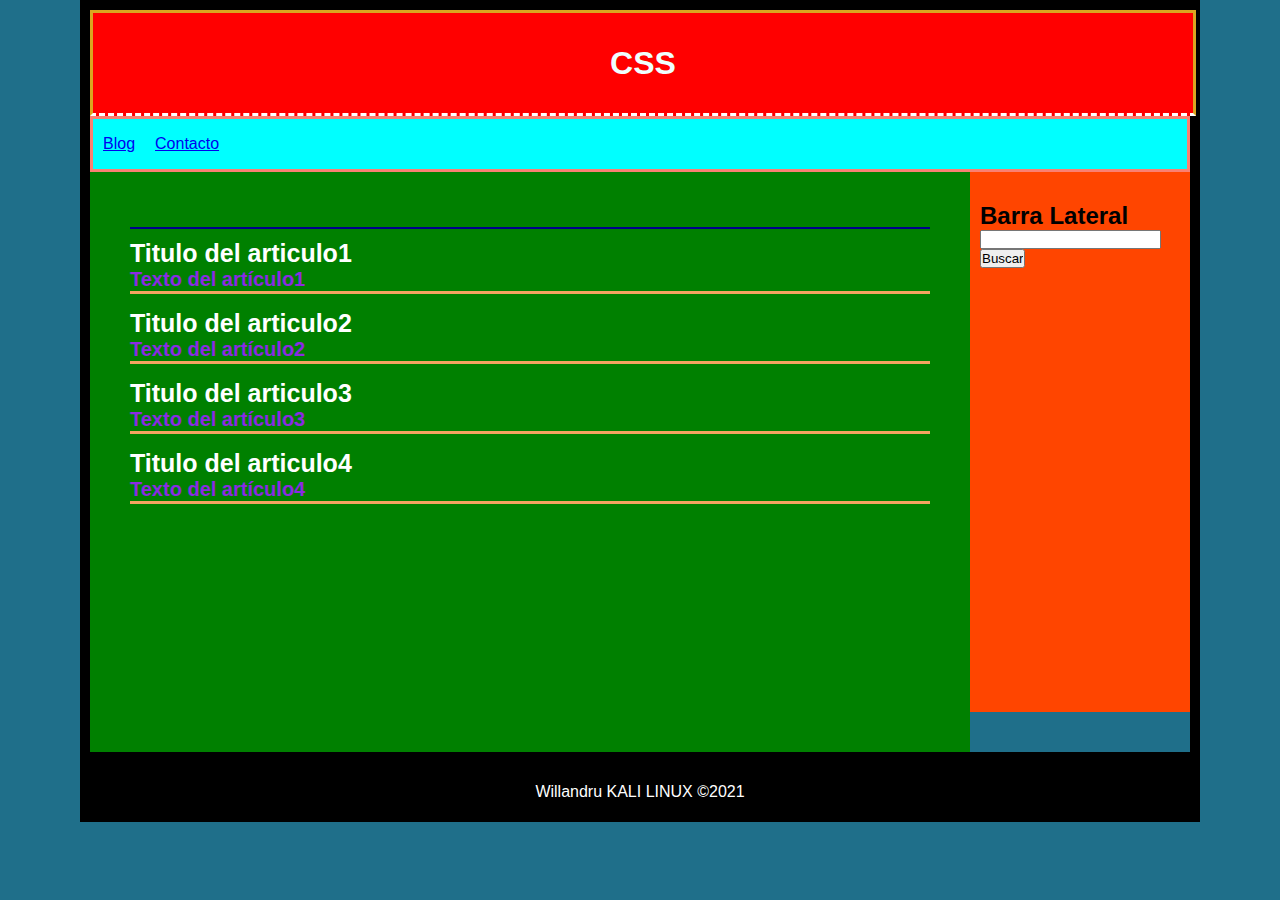
<file: index.html>
<!DOCTYPE html>
<html>

<head>
    <meta charset="utf-8" />
    <title> CSS con Victor Robles YouTube</title>
    <link rel="stylesheet" href="estilos.css" />
</head>

<body>
    

    <div id="container">

        <header>
            <h1>CSS </h1>
        </header>

        <nav>
            <ul>
                <li>
                    <a href="index.html">Blog</a>
                </li>
                <li>
                    <a href="index.html">Contacto</a>
                </li>
            </ul>
        </nav>
        <div class="clearfix"></div>
        <section id="content">

            <article class="article">
                <h2>Titulo del articulo1</h2>
                <p>Texto del artículo1</p>

            </article>

            <article class="article">
                <h2>Titulo del articulo2</h2>
                <p>Texto del artículo2</p>

            </article>

            <article class="article">
                <h2>Titulo del articulo3</h2>
                <p>Texto del artículo3</p>

            </article>

            <article class="article">
                <h2>Titulo del articulo4</h2>
                <p>Texto del artículo4</p>

            </article>

        </section>

        <aside>
            <h2>Barra Lateral</h2>
            <form>
                <input type="text">
                <input type="submit" value="Buscar"/>
            </form>

        </aside>
        <div class="clearfix"></div>
        <footer>
            Willandru KALI LINUX &copy;2021 
        </footer>

    </div>



</body>


</html>
</file>
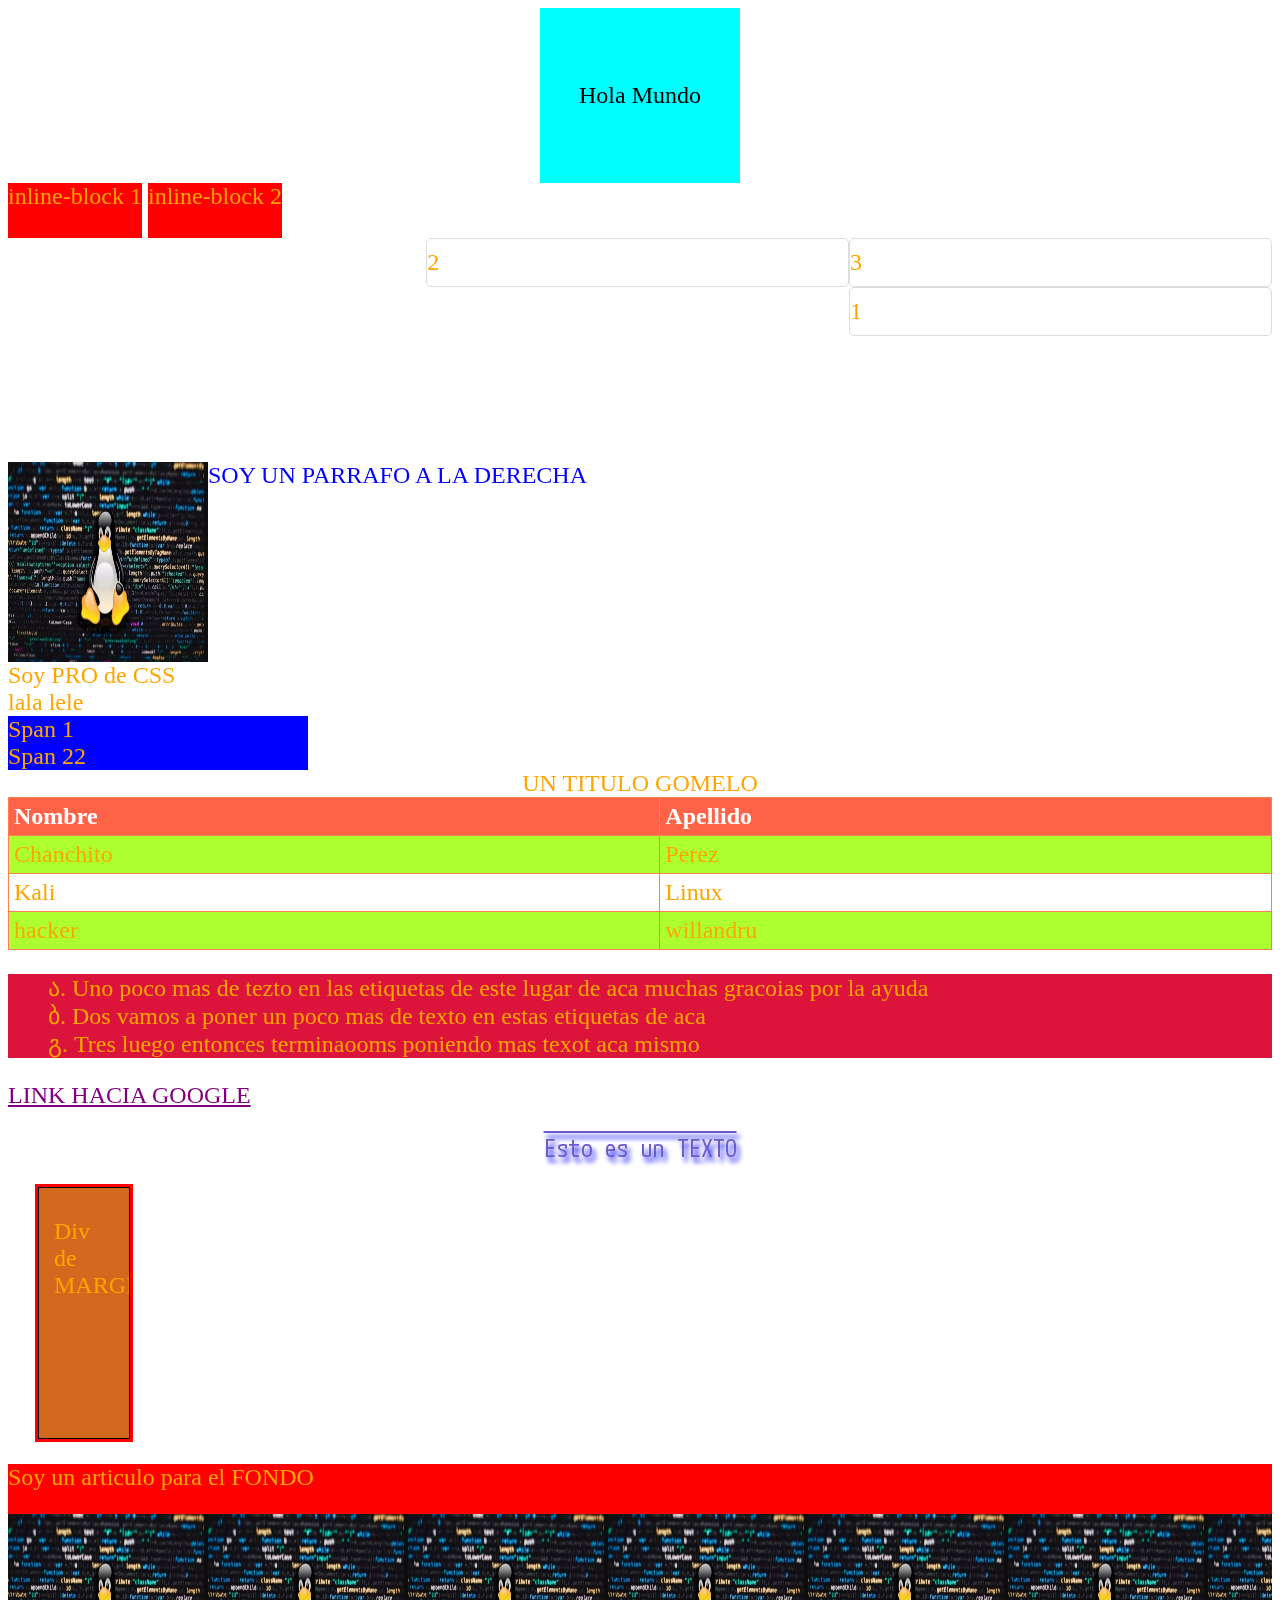
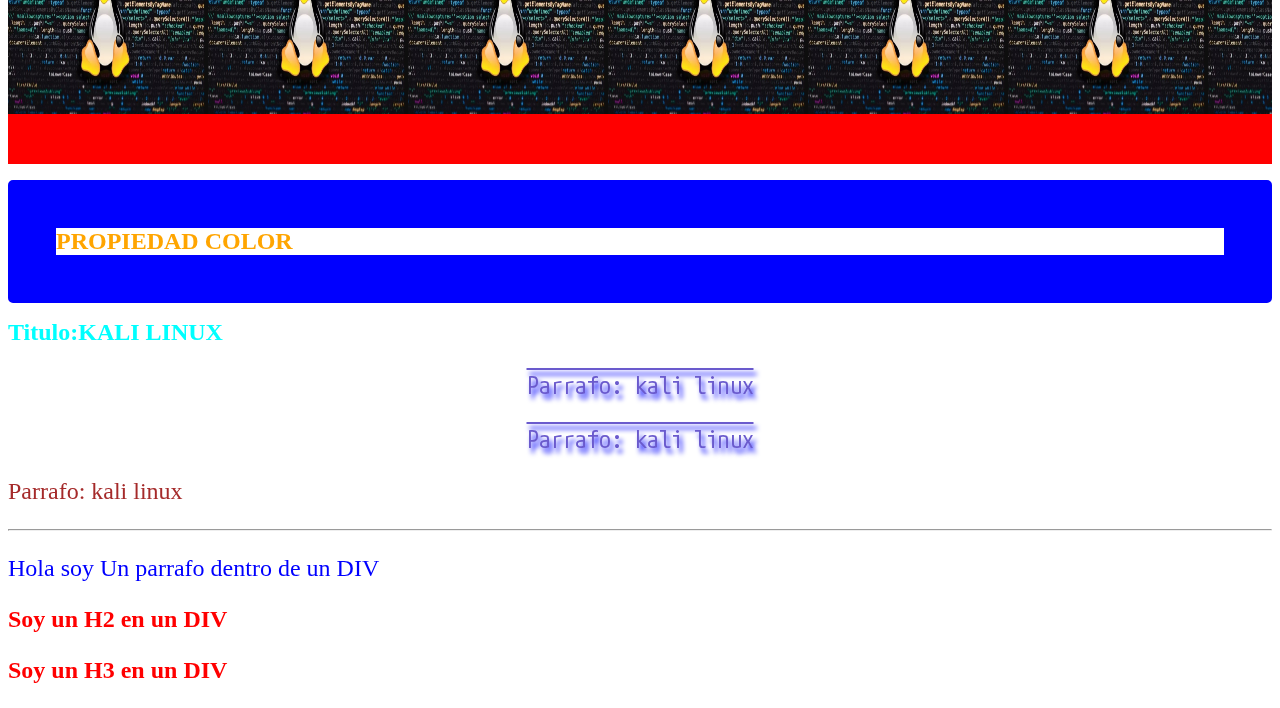
<file: CSS_Ahora/index.html>
<!DOCTYPE html>
<html >
<head>
    
    <title>Document</title>
    <link rel="stylesheet" href="style.css" />
    
    <link rel="preconnect" href="https://fonts.googleapis.com">
    <link rel="preconnect" href="https://fonts.gstatic.com" crossorigin>
    <link href="https://fonts.googleapis.com/css2?family=M+PLUS+1+Code:wght@700&display=swap" rel="stylesheet">
</head>
<body>
    <section class="center">
        <p>
            Hola Mundo
        </p>
    </section>


    <div class="inline-block">
        inline-block 1
    </div>
    <div class="inline-block">
        inline-block 2
    </div>



    <div class="container"> 
        <article class="card right">
            3
        </article>
        <article class="card right">
            2
        </article>
        <article class="card right">
            1
        </article>
    </div>
    <div class="container">
        <img src="img.jpg" class="left" >
        <p>SOY UN PARRAFO A LA DERECHA</p>
    </div>


    <article id="position">Soy PRO de CSS</article>

    <div class="inline">
        lala
    </div>
    <div class="inline">
        lele
    </div>

    <span>
        Span 1
    </span>

    <span>
        Span 22
    </span>

    <table>
        <caption>UN TITULO GOMELO</caption>
        <tr>
            <th>Nombre</th>
            <th>Apellido</th>
        </tr>
        <tr>
            <td>Chanchito</td>
            <td>Perez</td>
        </tr>
        <tr>
            <td>Kali</td>
            <td>Linux</td>
        </tr>
        <tr>
            <td>hacker</td>
            <td>willandru</td>
        </tr>

    </table>
    <ul>
        <li>Uno poco mas de tezto en las etiquetas de este lugar de aca muchas gracoias por la ayuda</li>
        <li>Dos vamos a poner un poco mas de texto en estas etiquetas de aca</li>
        <li>Tres luego entonces terminaooms poniendo mas texot aca mismo</li>
    </ul>
<a href="https://www.google.co.nz"> LINK HACIA GOOGLE</a>

    <p class="texto"> Esto es un TEXTO</p>
    <div class="margen"> Div de MARGEN</div>
    <article id="fondo">
        Soy un articulo para el FONDO
    </article>
    <h1 class="color">PROPIEDAD COLOR</h1>
   <h1 id="titulo">Titulo:KALI LINUX</h1>
   <p class="texto"> Parrafo: kali linux</p>
   <p class="texto dos"> Parrafo: kali linux</p>
   <p class="Tres"> Parrafo: kali linux</p>
   <hr>
   <div>

        <p>Hola soy Un parrafo dentro de un DIV</p>
        <h2>Soy un H2 en un DIV</h2>
        <h3>Soy un H3 en un DIV</h3>

   </div>
</body>
</html>
</file>
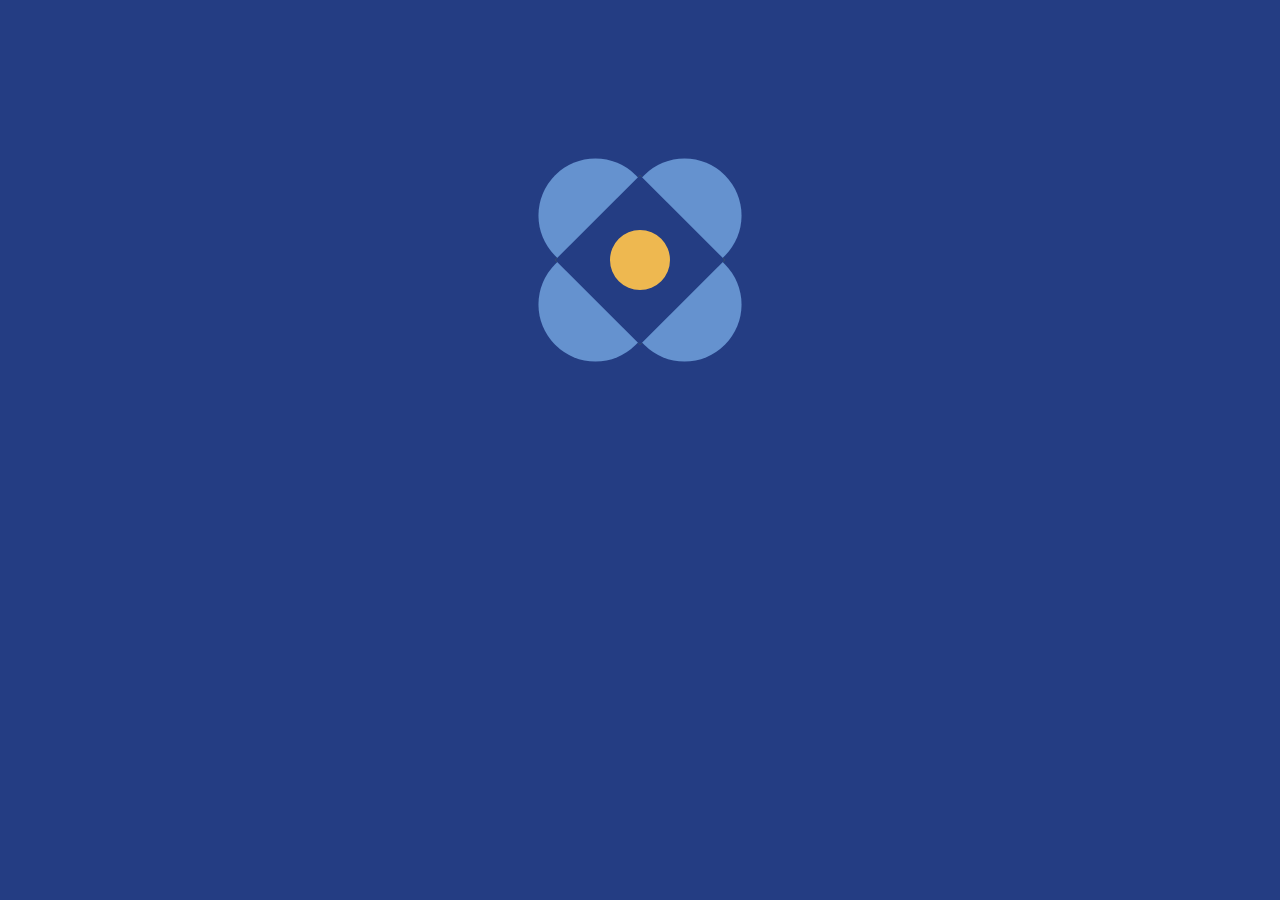
<file: CSS_Challenges/flower/index.html>
<!DOCTYPE html>
<html lang="en">
<head>
    <meta charset="UTF-8">
    <meta http-equiv="X-UA-Compatible" content="IE=edge">
    <meta name="viewport" content="width=device-width, initial-scale=1.0">
    <title>Document</title>
    <link rel="stylesheet" href="style.css" />
</head>
<body>
    <div class="outer">
        <!-- <p class="oter-bg"></p> -->
        <p class="inner"></p>
        <div class="fondo"></div>
       
    </div>
    
</body>
</html>
</file>
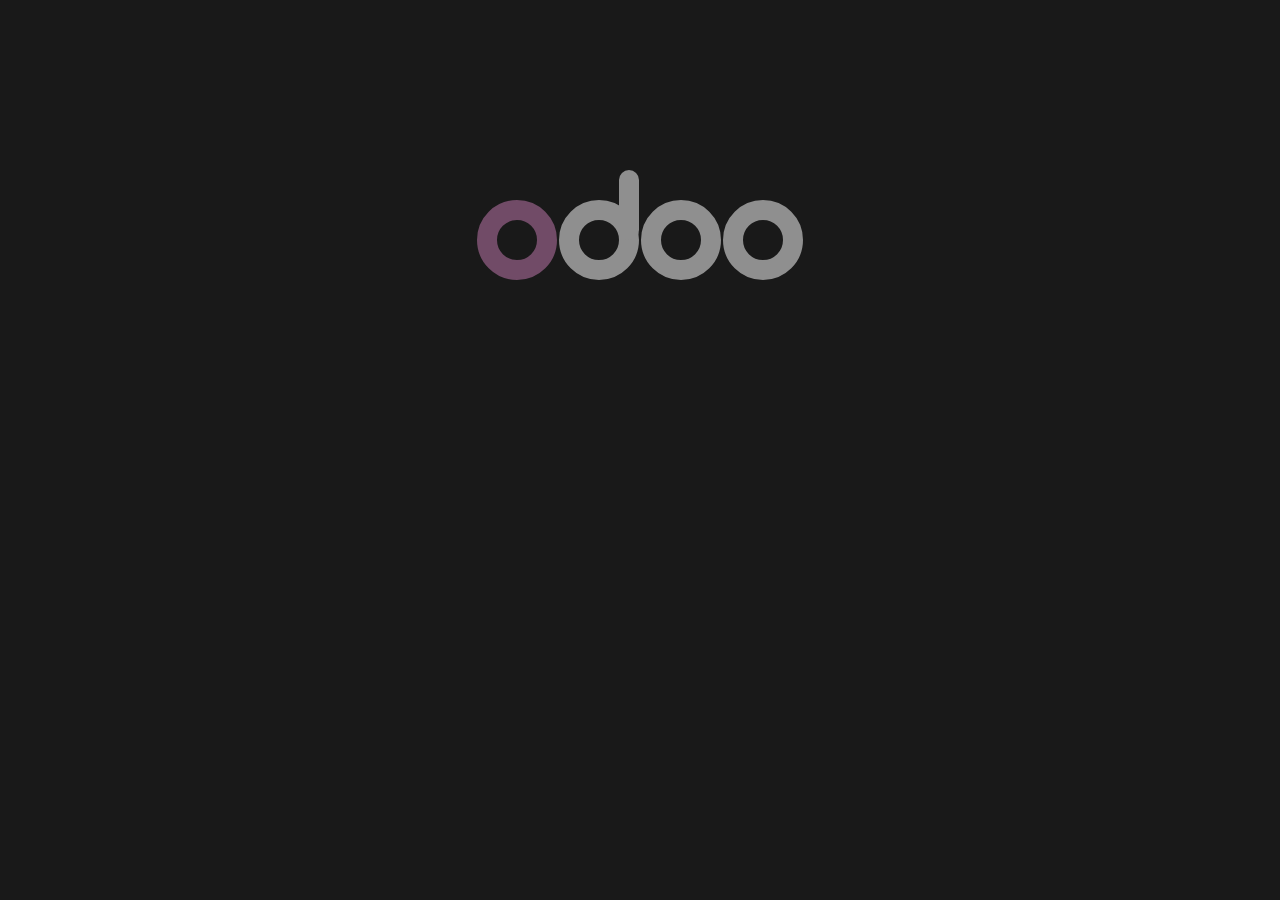
<file: CSS_Challenges/odoo/index.html>
<!DOCTYPE html>
<html lang="en">
<head>
    <meta charset="UTF-8">
    <meta http-equiv="X-UA-Compatible" content="IE=edge">
    <meta name="viewport" content="width=device-width, initial-scale=1.0">
    <title>Document</title>
    <link rel="stylesheet" href="style.css" />
</head>
<body>

    <div class="a"></div>
    <div class="b"></div>
    <div class="c"></div>
    <div class="d"></div>
    
</body>
</html>
</file>
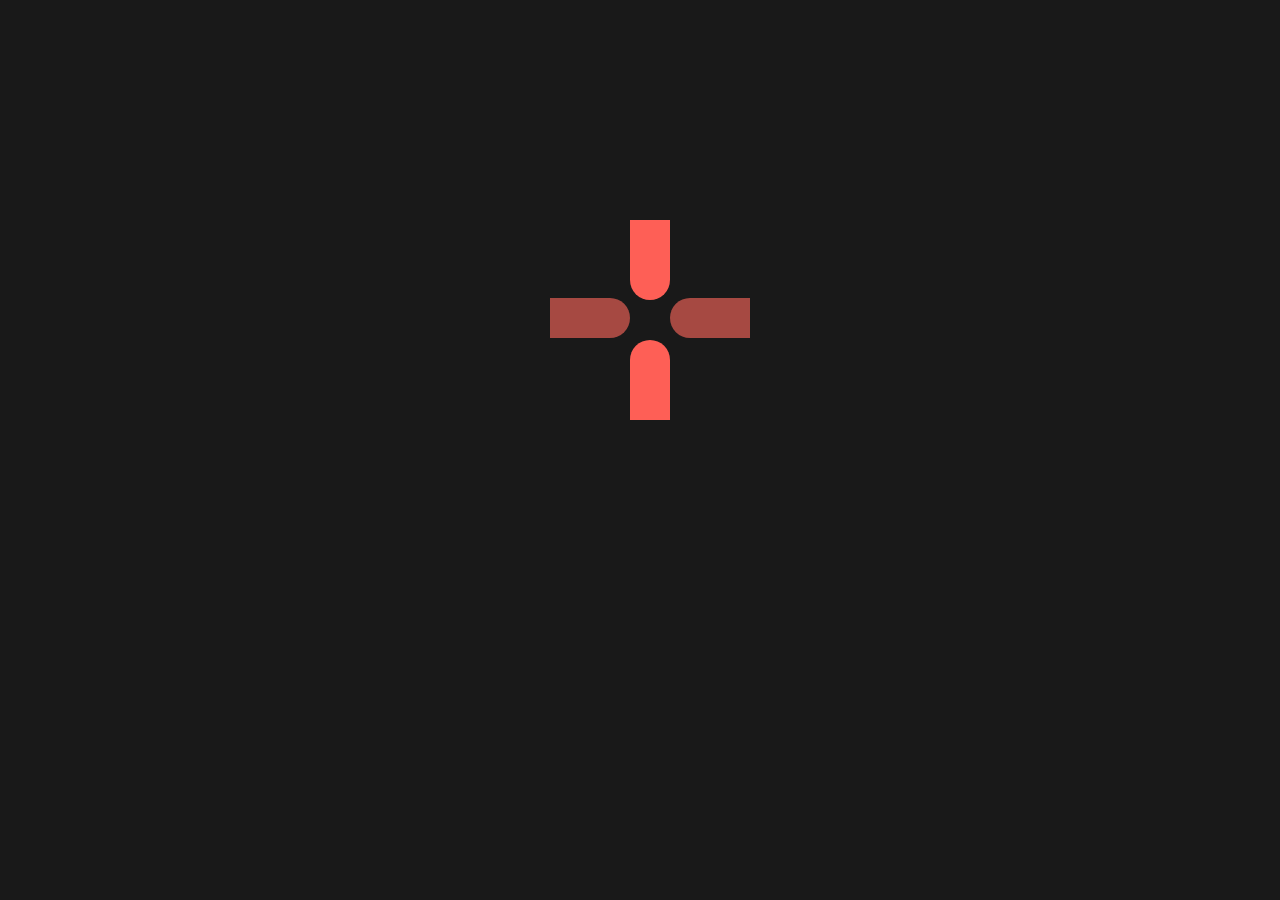
<file: CSS_Challenges/red-cruz/index.html>
<!DOCTYPE html>
<html lang="en">
<head>
    <meta charset="UTF-8">
    <meta http-equiv="X-UA-Compatible" content="IE=edge">
    <meta name="viewport" content="width=device-width, initial-scale=1.0">
    <title>Document</title>
    <link rel="stylesheet" href="style.css"/>
</head>
<body>
    <div class="a one"></div>
    <div class="a two"></div>
    <div class="b three"></div>
    <div class="b four"></div>
    <div class="back" ></div>
</body>
</html>
</file>
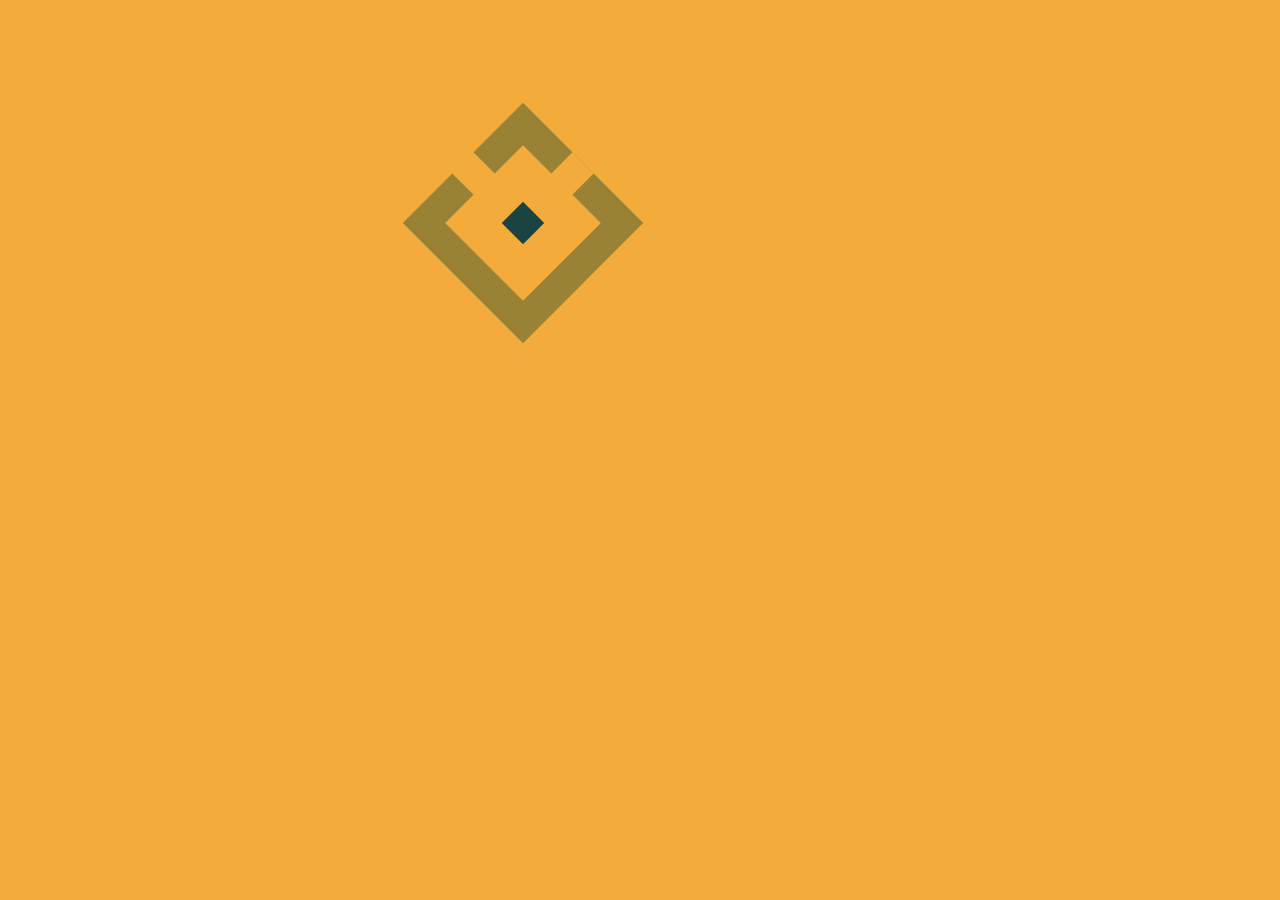
<file: CSS_Challenges/yellowSymbol/index.html>
<!DOCTYPE html>
<html lang="en">
<head>
    <meta charset="UTF-8">
    <meta http-equiv="X-UA-Compatible" content="IE=edge">
    <meta name="viewport" content="width=device-width, initial-scale=1.0">
    <title>Document</title>
    <link rel="stylesheet" href="style.css" />
</head>
<body>
    <div></div>
</body>
</html>
</file>
<file: estilos.css>
*{
            margin: 0px;
            padding: 0%;
        }
        
        body{
            background-color: rgb(31, 111, 138);
            font-family: Arial, Helvetica, sans-serif;

        }

        #container{
            /*width: 70%;*/
            width: 1100px ;
            margin: 0px auto;
            border: 10px solid black;
        }

        header{
            background-color: red;
            height: 100px;
            width: 100%;
            margin: 0px;
            border: 3px solid goldenrod;
            text-align: center;
            line-height: 100px;
            color: azure;
            border-bottom: dashed white;

        }
        nav{
            background-color: aqua;
            height: 50px;
            border: 3px solid salmon;
        }

        nav ul li{
            float: left;
            list-style: none;
            margin: 10px;
            line-height: 30px;
        }

        .clearfix{
            clear: both;
        }

        #content{
            float: left;
            width: calc(80% - 80px);
            background-color: green;
            min-height: 500px;
            padding: 40px;
        }

        aside{
            float: left;
            width: calc(20% - 20px);
            background-color: orangered;
            min-height: 500px;
            padding: 10px;
            padding-top: 30px;
        }
    
        footer{
            background-color: black;
            color: white;
            text-align: center;
            height: 50px;
            padding-bottom: 10px;
            line-height: 80px;
        }

        .article{
            color: white;
            margin-top: 15px;
            margin-bottom: 15px;
            border-bottom: 3px solid sandybrown;
        }
        .article:first-child{
            padding-top: 10px;
            border-top: 2px solid darkblue;
        }
        .article h2{
            font-size: 25px;
        }
        .article p{
            color: blueviolet;
            font-weight: bolder;
            font-size: 20px;
        }
</file>
<file: CSS_Ahora/style.css>
/*SELECTORES*/
body{
    color: orange;
}

#titulo{
    color:aqua ;
}
p.texto{
    color:slateblue;
}

p.Tres{
    color: brown;
}

div p {
    color: blue;
}

div h2, div h3{
    color: red;
}

*{
    font-size: 24px;
    /* color: black; */
}

/*Esto es un comentario*/

/*PROPIEDAD COLOR*/



/*Colores HEXADECIMAL*/
/*
.color{
    color: #444;
}
*/
/*
.color{
    color: #ff0000;
}
*/



/*Colores RGB*/
/*
.color{
    color:rgb(0, 155, 255);
}
*/

.color{
    /* border: 5px gray outset; */

    /* 
    dashed
    solid 
    dotted
    double 
    groove 
    ridge
    inset
    outset
    none
    hidden
    */

    border-style: solid;
    border-color: blue;
    border-radius: 5px;
    border-width: 2rem;
}

#fondo{
    background-color: rgba(0,233,0);
    /* opacity: 0.3; */
    background-image: url('img.jpg');
    height: 300px;
    background-size: cover;
    /* contain
    cover
    auto */

    
    background-repeat: repeat-y;
    background-position: center top;

    background: #f00 url('img.jpg') repeat-x center left /100px 100px;
    background-size: 200px 200px;
}

.margen{
    background-color: chocolate;
    margin: 15px 20px 25px 30px;
    padding: 30px 25px 20px 15px;
    border: solid 1px black;
    height: 200px;
    width: 50px;
    overflow: scroll;
    /* hidden
    scroll
    
    */

    outline: 3px solid red;
}

.texto{
    font-family: 'M PLUS 1 Code', 'Times New Roman';
    text-align: center;
    /* justify
    right */
    text-decoration: overline;
    text-shadow: 3px 5px 5px  blue;
}

a:link{
    color: purple;
}
a:visited{
    color: yellow;
}
a:hover{
    color: green;
}
a:active{
    color: blue;
}


ul{
    background-color: crimson;
    /* list-style-type: none;
    padding-left: 0; */

    list-style-position: inside;
    list-style-type: georgian;
}


table{
    width: 100%;
    border-collapse: collapse;
}

th,td{
    border: solid 1px coral;
    padding: 5px;

   
}

th{
    background-color: tomato;
    color: white;
    text-align: left;
}


tr:nth-child(even){
    background-color: greenyellow;
}


tr:hover{
    background-color: green;
    cursor: pointer;
}

span{
    display: block;
  /*   display: none;
    visibility: hidden; */

    width: 300px;
    max-width: 300px;
    background-color: blue;
}

.inline{
    display: inline;
}


#position{
    position: sticky;
/* fixed
absolute
sticky */

    left: 20px;
    top: 25px;
}


.left{
    float: left;
    width: 200px;
    height: 200px;
}

.container{
    height: 200px;
}

.right{
    float: right;
}


.card{
    border: solid 1px #ddd;
    border-radius: 5px;
    margin: 0 ;
    padding: 10px 0px ;
    width: 33.3%;
}


.inline-block{
    display: inline-block;
    height: 55px;
    background-color: #f00;
}

.center{
    padding: 50px 0;
    width: 200px;
    color: black;
    margin: 0 auto;
    background-color: aqua;
    text-align: center;
}
</file>
<file: CSS_Challenges/flower/style.css>
body{
    background:#243D83;
}



.inner{
    position: relative;
    z-index: 99;
    background: #EEB850;
    width: 50%;
    height: 50%;
    aspect-ratio: 1;
    margin: auto;
    border-radius: 100%;
}




.outer::before, .outer::after{
    content: '';
    background: #6592CF;
    position: absolute;
    width: 95%;
    height: 200%;
    z-index: -6;
    border-radius: 100vw;
}

.outer::after{
    background: #6592CF;
    left: 2.5%;
    top: -50%;
    z-index: -5;
    
}

.outer::before{
    transform: rotate(90deg);
    left: 2.5%;
    top: -50%;
    
}

.fondo{
    position: absolute;
    width: 100%;
    height: 100%;
    
    background: #243D83;
    z-index: 2;
    
    
}
.outer{
    background: #728324;
    width: 120px;
    height: 120px;
    aspect-ratio: 1;
    transform: rotate(45deg);
    margin: 200px auto;
    display: flex;
    z-index: 5;
}
</file>
<file: CSS_Challenges/odoo/style.css>
body{
    background: #191919;
    display: flex;
    align-items: center;
    justify-content: center;
    margin: 0;
    padding-top:200px;
}

div{
    position: relative;
    border: 20px solid #8F8F8F;
    /* background: #8F8F8F; */
    width: 40px;
    height: 40px;
    aspect-ratio: 1;
    margin-inline: 1px;
    border-radius: 50%;
}

.a{
    border-color: #714B67;
}

.b::after{
    position: absolute;
    content: '';
    width: 20px;
    height: 70px;
    border-radius: 100vw;
    background: #8F8F8F;
    top: -50px;
    right: -20px;
}
</file>
<file: CSS_Challenges/red-cruz/style.css>
body{
    background: #191919;
   
}

.back{
    background-color: rgba(0, 0, 0, 0);
    width: 200px;
    height: 200px;
    border: 50px solid #191919;
    
    border-radius: 0px;
    top: -130px;
    left: -100px;
}


div{
    width: 100px;
    height: 40px;
    border-radius: 100vw;
    background: #FE5F56;
    position: absolute;
    margin-left: 600px;
    margin-top: 300px;
    
    
}

.a{
    /* top: 130px; */
    
   background: #A64942;
}

.one{
    left: -70px;
    top: -2px;
    
}

.two{
    left: 70px;
    top: -2px;
}
.b{
    transform: rotate(90deg);
    left: 0px;
    
}

.three{
    top: -70px;
    
}
.four{
    top: 70px;
}
</file>
<file: CSS_Challenges/yellowSymbol/style.css>
body{
    background: #F3AC3C;
    /* display: flex;
    justify-content: center;
    place-items: center; */
    padding-top: 200px;
    padding-left: 500px;
   
}

div{
    /* margin: 135 auto; */
    background: #1A4341;
    width: 30px;
    height: 30px;
    aspect-ratio: 1;
    rotate: 45deg;

    box-shadow: 0 0 0 40px #F3AC3C, 0 0 0 70px #998235;
}

div::before, div::after{
    content: '';
    position: absolute;
    background: #F3AC3C;
    width: 30px;
    height: 50px;
}


div::before{
    top:-70px;
}

div::after{
    transform: rotate(90deg);
    top: -10px;
    left: -70px;
}
</file>
